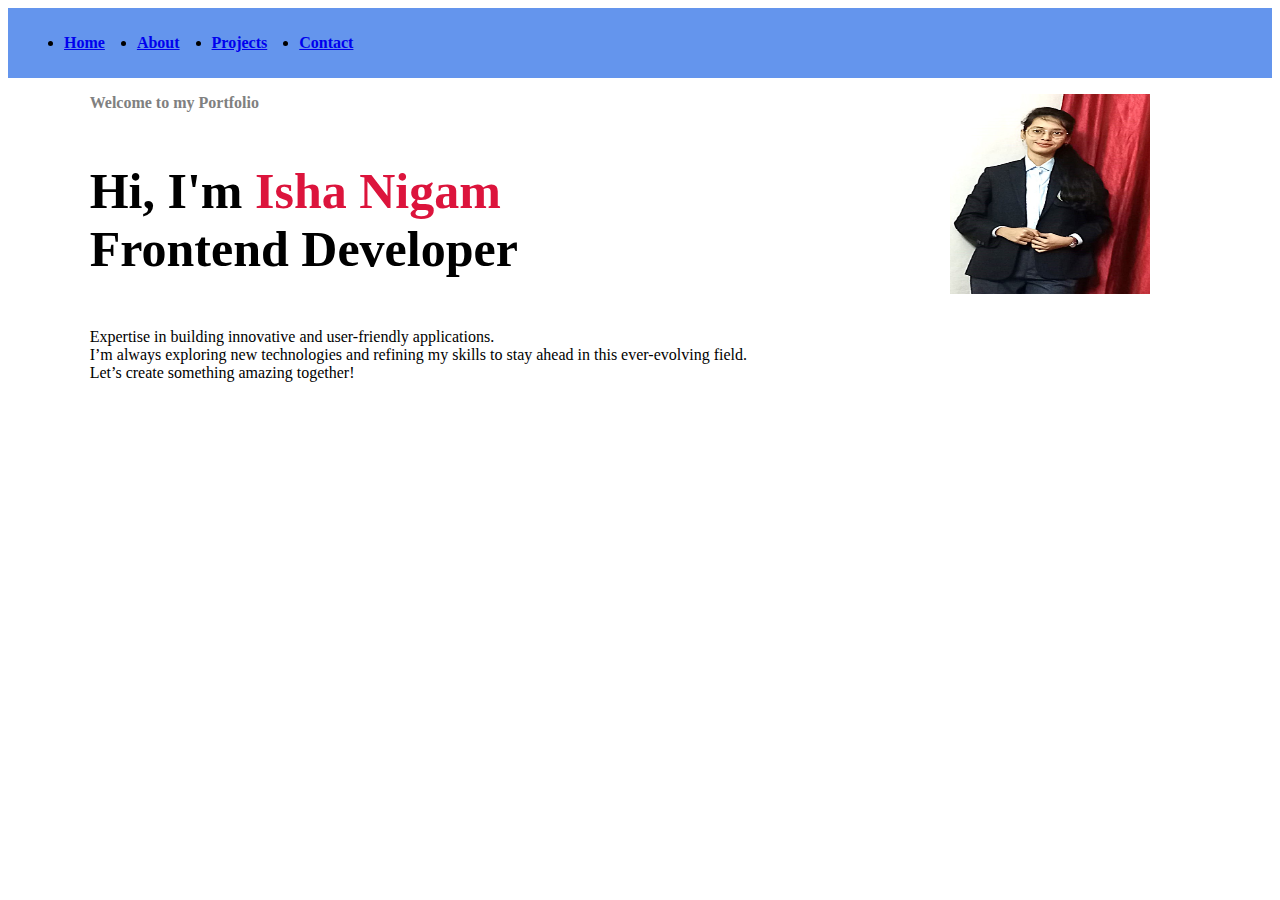
<file: index.html>
<!DOCTYPE html>
<html lang="en">
<head>
    <meta charset="UTF-8">
    <meta name="viewport" content="width=device-width, initial-scale=1.0">
    <title>My Portfolio</title>
    <link rel="stylesheet" type="text/css" href="style.css">
</head>
<body>
    <header>
        <nav id="nav">
            
            <ul class="navlist">
                <li><a href="index.html">Home</a></li>
                <li><a href="about.html">About</a></li>
                <li><a href="project.html">Projects</a></li>
                <li><a href="contact.html">Contact</a></li>
            </ul>
        </nav>
    </header>
    
    <section>
        <article>
            <div class="align">
                <div >
                    <p style="color: gray;"><b>Welcome to my Portfolio</b></p>
            <p style="font-size : 50px" style="text-decoration: solid;"> <b>Hi, I'm <b style="color: crimson;">Isha Nigam</b> <br> Frontend Developer</b> <br></p>
                    <P>Expertise in building innovative and user-friendly applications.<br>I’m always exploring new technologies and refining my skills to stay ahead in this ever-evolving field.<br>Let’s create something amazing together!</P>
        </div>
                <figure class="img">
                    <img src="Isha Nigam img.jpg" alt="Isha Nigam" width="200px" height="200px">
                    
                </figure>
            </div>
            
        </article>
        

        
    </section>
    
</body>
</html>
</file>
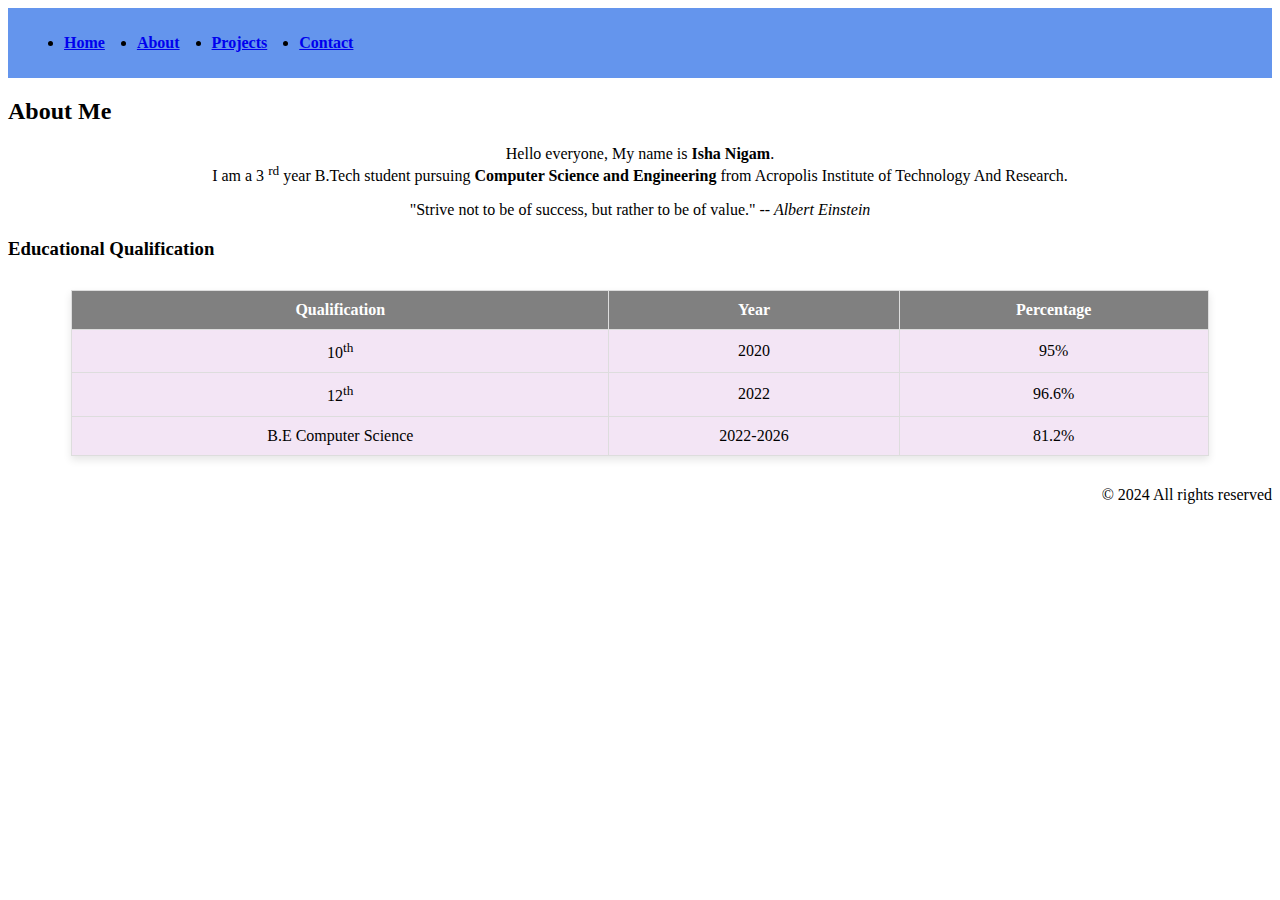
<file: about.html>
<!DOCTYPE html>
<html lang="en">
<head>
    <meta charset="UTF-8">
    <meta name="viewport" content="width=device-width, initial-scale=1.0">
    <title>Document</title>
    <link rel="stylesheet" type="text/css" href="style.css">
</head>
<body>
    <header>
        <nav>
            <ul class="navlist">
                <li><a href="index.html">Home</a></li>
                <li><a href="about.html">About</a></li>
                <li><a href="project.html">Projects</a></li>
                <li><a href="contact.html">Contact</a></li>
            </ul>
        </nav>
    </header>
    <section>
        <article>
            <h2><b>About Me</b></h2>
            <p style="text-align: center;">Hello everyone, My name is <b>Isha Nigam</b>. <br>I am a 3 <sup>rd</sup> year B.Tech student pursuing <b>Computer Science and Engineering</b> from Acropolis Institute of Technology And Research.</p>
        </article>
        <blockquote style="text-align: center;">
           "Strive not to be of success, but rather to be of value." 
           <cite> -- Albert Einstein</cite>
        </blockquote>
        <h3>Educational Qualification</h3>
        <table border="1" class="tb">
            <tr>
                <th>Qualification</th>
                <th>Year</th>
                <th>Percentage</th>
            </tr>
            <tr>
                <td>10<sup>th</sup></td>
                <td>2020</td>
                <td>95%</td>
            </tr>
            <tr>
                <td>12<sup>th</sup></td>
                <td>2022</td>
                <td>96.6%</td>
            </tr>
            <tr>
                <td>B.E Computer Science</td>
                <td>2022-2026</td>
                <td>81.2%</td>
            </tr>
        </table>
        
    </section>
    
    <footer>
        <p>&copy; 2024 All rights reserved</p>
    </footer>
</body>
</html>
</file>
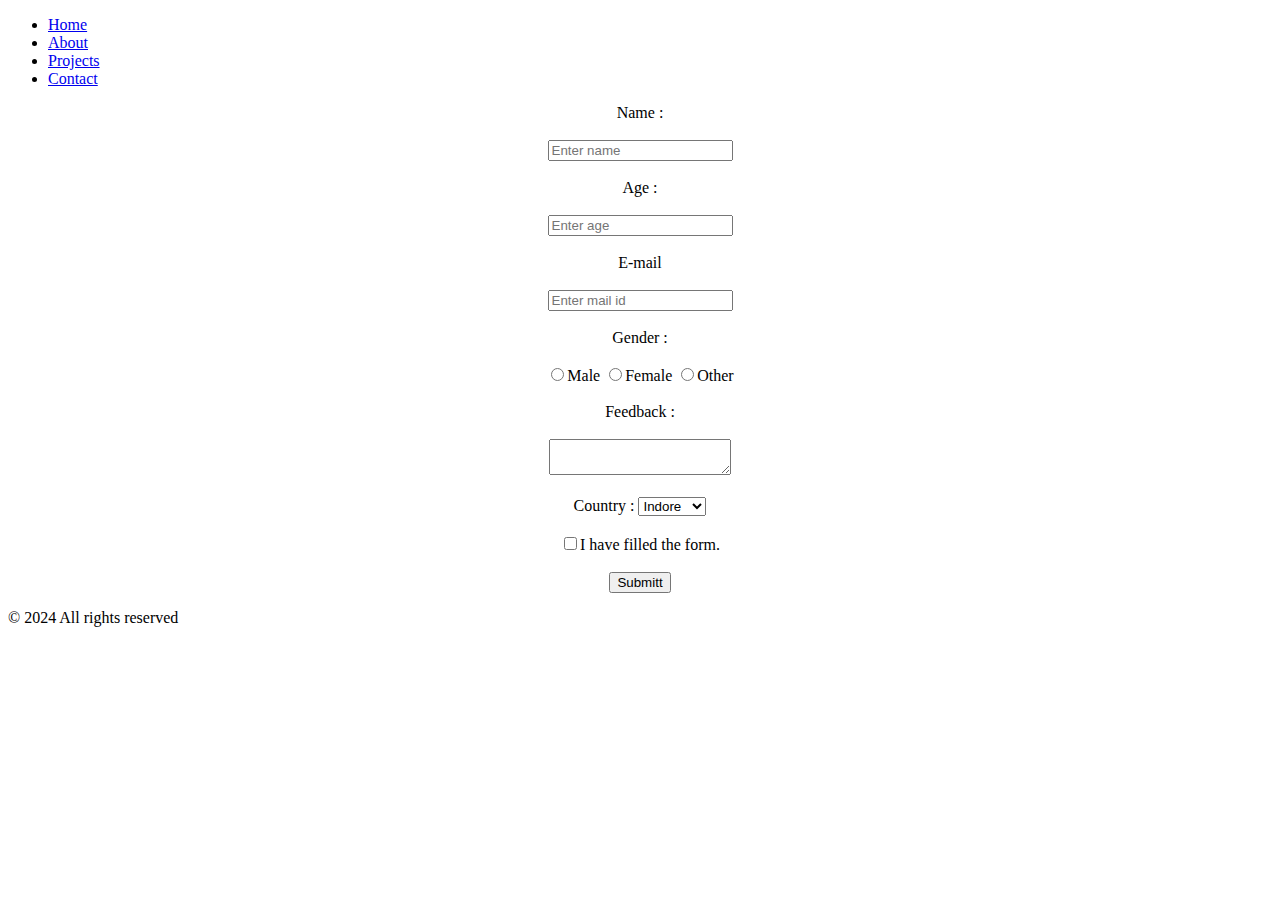
<file: contact.html>
<!DOCTYPE html>
<html lang="en">
<head>
    <meta charset="UTF-8">
    <meta name="viewport" content="width=device-width, initial-scale=1.0">
    <title>Contaact Us</title>
    <link rel="stylesheet" type="style/css" href="style.css">
</head>
<body>
    <header>
        <nav>
            <ul class="navlist">
                <li><a href="index.html">Home</a></li>
                <li><a href="about.html">About</a></li>
                <li><a href="project.html">Projects</a></li>
                <li><a href="contact.html">Contact</a></li>
            </ul>
        </nav>
    </header>
    <section>
    <form style="text-align: center;">
        <label for="name">Name : </label><br><br>
        <input type="text" id="name" placeholder="Enter name"><br><br>
        <label for="age">Age : </label><br><br>
        <input type="number" id="age" placeholder="Enter age"><br><br>
        <label for="Email">E-mail</label><br><br>
        <input type="email" id="Email" placeholder="Enter mail id"><br><br>
        Gender : <br><br>
        <input type="radio" id="r1">Male
        <input type="radio" id="r1">Female
        <input type="radio" id="r1">Other <br><br>
        Feedback : <br><br>
        <textarea  id="feedback"></textarea><br><br>
        <label for="country">Country : </label>
        <select id="country">
            <option value="Indore">Indore</option>
            <option value="Bhopal">Bhopal</option>
            <option value="Gwalior">Gwalior</option>
        </select><br><br>
        <input type="checkbox">I have filled the form. <br><br>
        <button >Submitt</button>
    </form>
    </section>
    
    <footer>
        <p>&copy; 2024 All rights reserved</p>
    </footer>
</body>
</html>
</file>
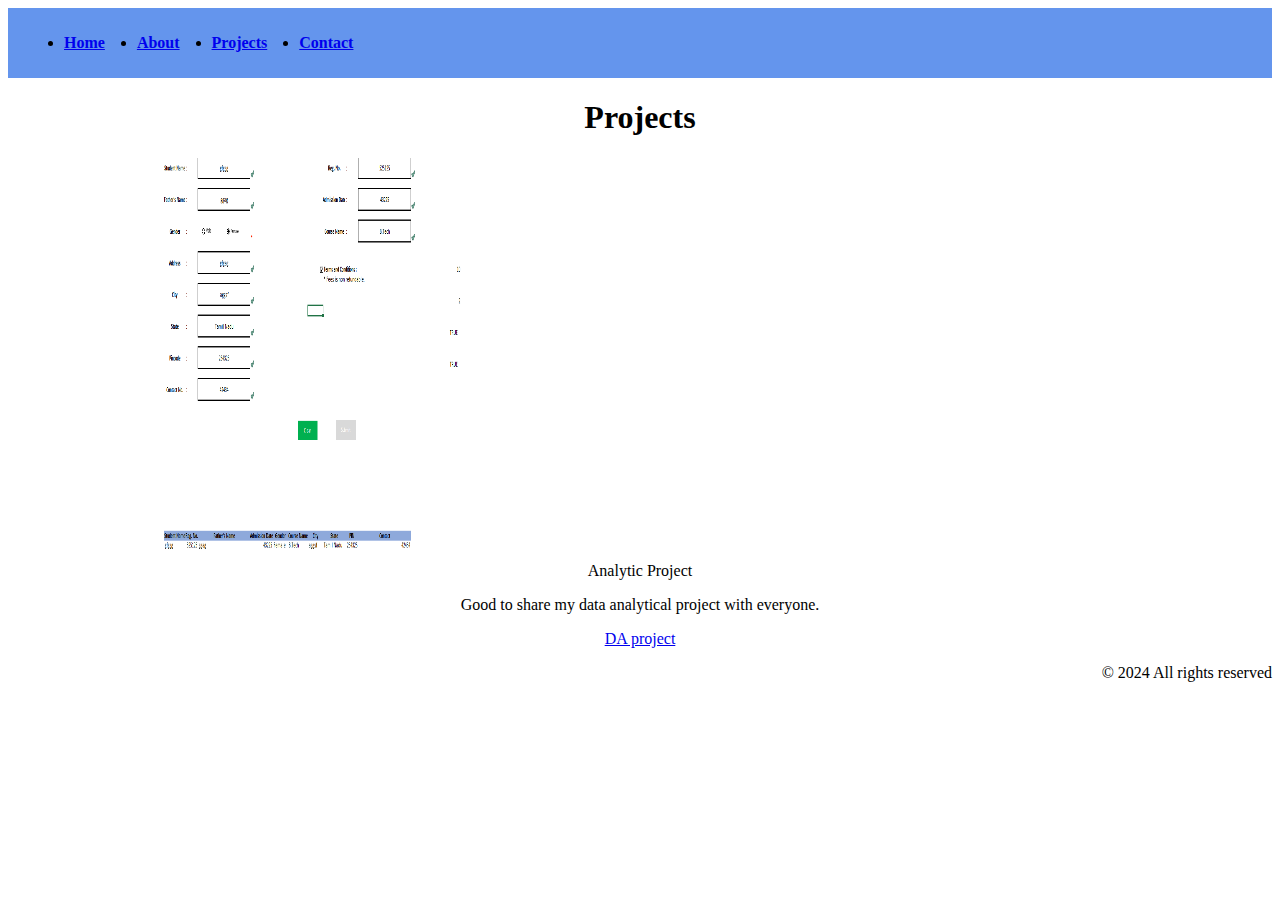
<file: project.html>
<!DOCTYPE html>
<html lang="en">
<head>
    <meta charset="UTF-8">
    <meta name="viewport" content="width=device-width, initial-scale=1.0">
    <title>Document</title>
    <link rel="stylesheet" type="text/css" href="style.css">
</head>
<body>
    <header>
    <nav>
        <ul class="navlist">
            <li><a href="index.html">Home</a></li>
            <li><a href="about.html">About</a></li>
            <li><a href="project.html">Projects</a></li>
            <li><a href="contact.html">Contact</a></li>
        </ul>
    </nav>
</header>
    <section >
        <article>
            <div class="just">
            <h1>Projects</h1>
            <div>
                <figure>
                    <img src="Screenshot 2024-11-27 095102.png" alt="My project" height="400px" width="500px">
                    <figcaption>Analytic Project</figcaption>
                </figure>
                <p>Good to share my data analytical project with everyone.</p>
                <a href="C:\Users\Isha Nigam\Documents\">DA project</a>
            </div>
        </div>

        </article>
    </section>
    <footer>
        <p>&copy; 2024 All rights reserved</p>
    </footer>
</body>
</html>
</file>
<file: style.css>
nav{
    background-color: cornflowerblue;
    align-content: center;
}


*{ 
    
    font-family: 'Times New Roman', Times, serif;
}
footer{
    text-align: end;
    position:sticky;
    bottom: 0;
    right:0;
}
header {
    position: sticky;
    top: 0;
    padding: 10px 0;
    text-align: center;
    align-items: center;
    display: flex;
    z-index: 1000;
    background-color: cornflowerblue;
    
}
@media only screen and (max-width:480px){
    body{
        background-color: #c8dfdc;
    }
}

ul.navlist {
    display: flex;
}

.navlist li {
    margin: 0 1rem;
}
.navlist li a:hover,

.navlist li a {
    display: inline-flex;
    font-weight: 600;
}
.align{
    display: flex;
    justify-content: space-around;
}
img{
    max-width: 360px;
    max-height: 450px;
    padding-right: 50%;
}
.tb{
    
        margin: 30px auto;
        width: 90%;
        border-collapse: collapse;
        box-shadow: 0 4px 8px rgba(0, 0, 0, 0.1);
    }
    
    th, td {
        border: 1px solid #ddd;
        padding: 10px;
        text-align: center;
        font-size: 1rem;
    }
    
    th {
        background-color: grey;
        color: white;
        font-weight: bold;
    }
    
    td {
        background-color: #f3e5f5;
    }
    
    tr:hover {
        background-color: #e1bee7;
    }
    .just{
        text-align: center;
    }
</file>
